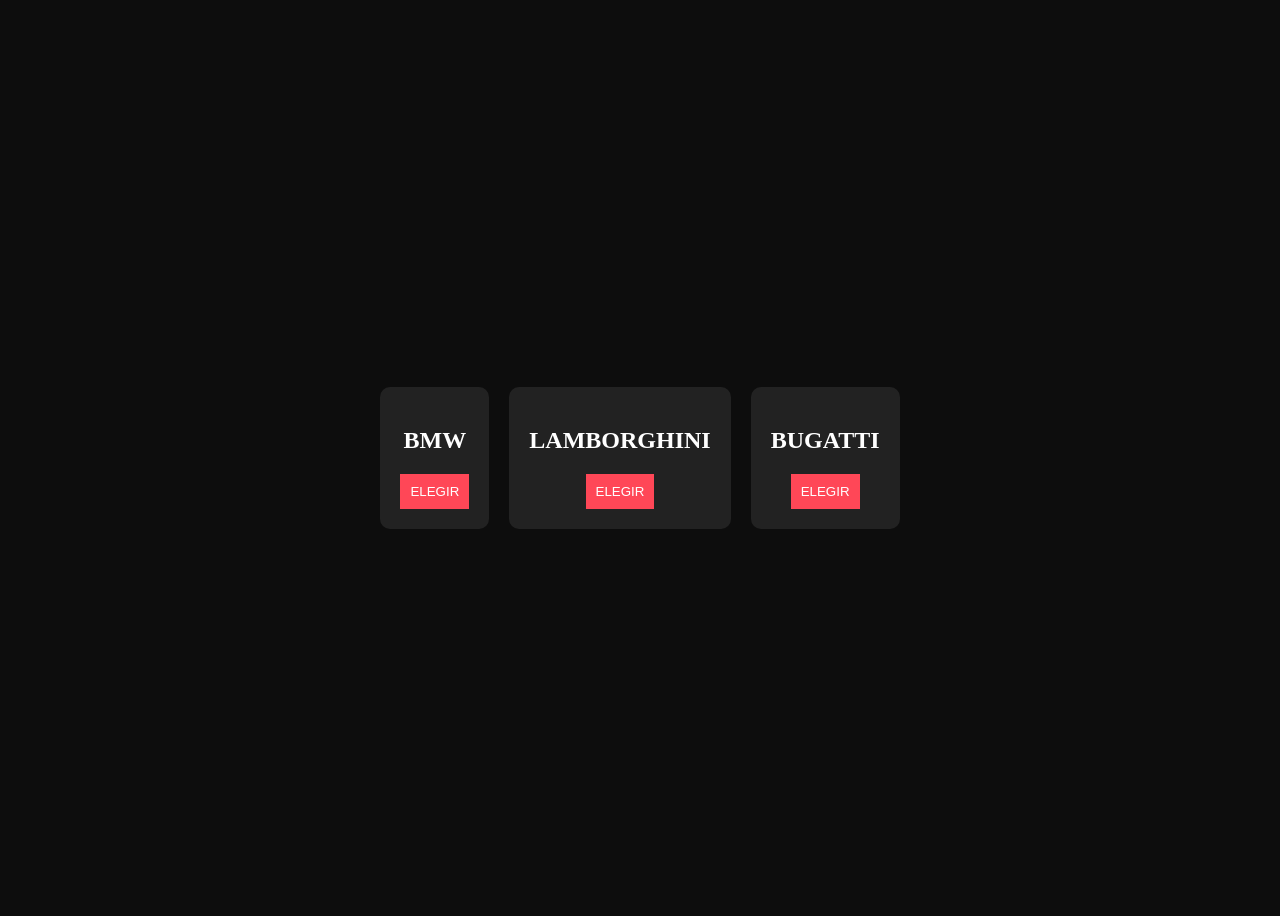
<file: tienda.html>
<!DOCTYPE html>
<html>
<head>
<style>
body {
    background:rgba(0,0,0,0.95);
    color:white;
    display:flex;
    justify-content:center;
    align-items:center;
    height:100vh;
}

.card{
    background:#222;
    padding:20px;
    margin:10px;
    border-radius:10px;
    text-align:center;
}

button{
    padding:10px;
    background:#ff4757;
    border:none;
    color:white;
}
</style>
</head>

<body>

<div class="card">
<h2>BMW</h2>
<button onclick="parent.comprarYcerrar('BMW.glb')">ELEGIR</button>
</div>

<div class="card">
<h2>LAMBORGHINI</h2>
<button onclick="parent.comprarYcerrar('Lamborghini.glb')">ELEGIR</button>
</div>

<div class="card">
<h2>BUGATTI</h2>
<button onclick="parent.comprarYcerrar('Buggati.glb')">ELEGIR</button>
</div>

</body>
</html>
</file>
